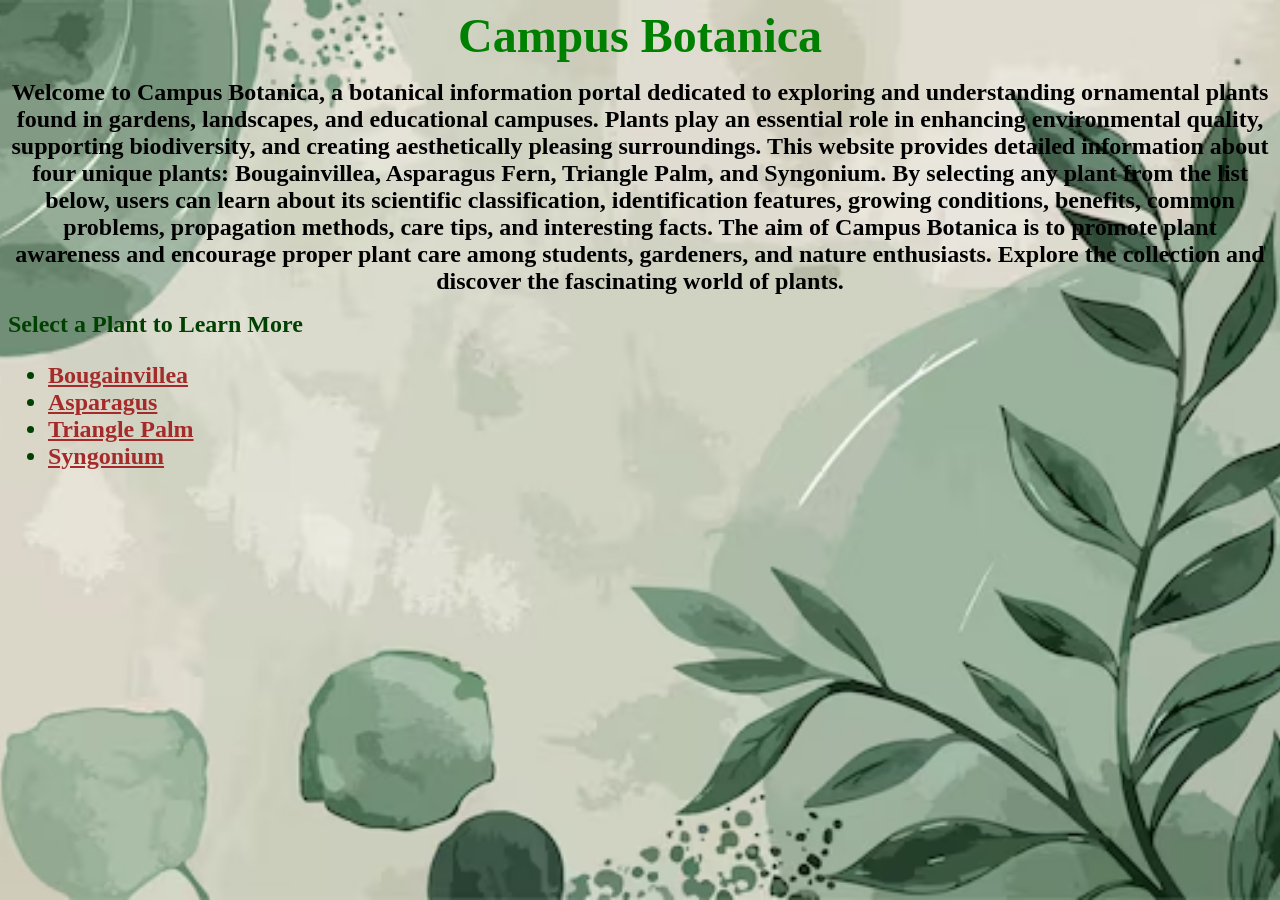
<file: index.html>
<html>
<head>
    <link rel="stylesheet" href="style.css">
    <title>Campus botanica</title>
</head>
<body link="brown"> <center><b>
        <font  style="broadway" color="green" size="7">Campus Botanica</font>
    <font style="Albertus" size="5">
<p> Welcome to <b>Campus Botanica</b>, a botanical information portal dedicated to exploring and understanding ornamental plants found in gardens, landscapes, and educational campuses. Plants play an essential role in enhancing environmental quality, supporting biodiversity, and creating aesthetically pleasing surroundings.

This website provides detailed information about four unique plants: <b>Bougainvillea, Asparagus Fern, Triangle Palm, and Syngonium</b>. By selecting any plant from the list below, users can learn about its scientific classification, identification features, growing conditions, benefits, common problems, propagation methods, care tips, and interesting facts.

The aim of Campus Botanica is to promote plant awareness and encourage proper plant care among students, gardeners, and nature enthusiasts. Explore the collection and discover the fascinating world of plants.</font>

</p></center>
<b>
    <font color="004000" size="5">

    Select a Plant to Learn More
    <ul class="center-list">
        <li><a href="bougainvillea.html">Bougainvillea</a></li>
        <li><a href="aspar.html">Asparagus</a></li>
        <li><a href="trianglepalm.html">Triangle Palm</a></li>
        <li><a href="syngonium.html">Syngonium</a></li>
    </ul>

    </font>

</body>
</html>
</file>
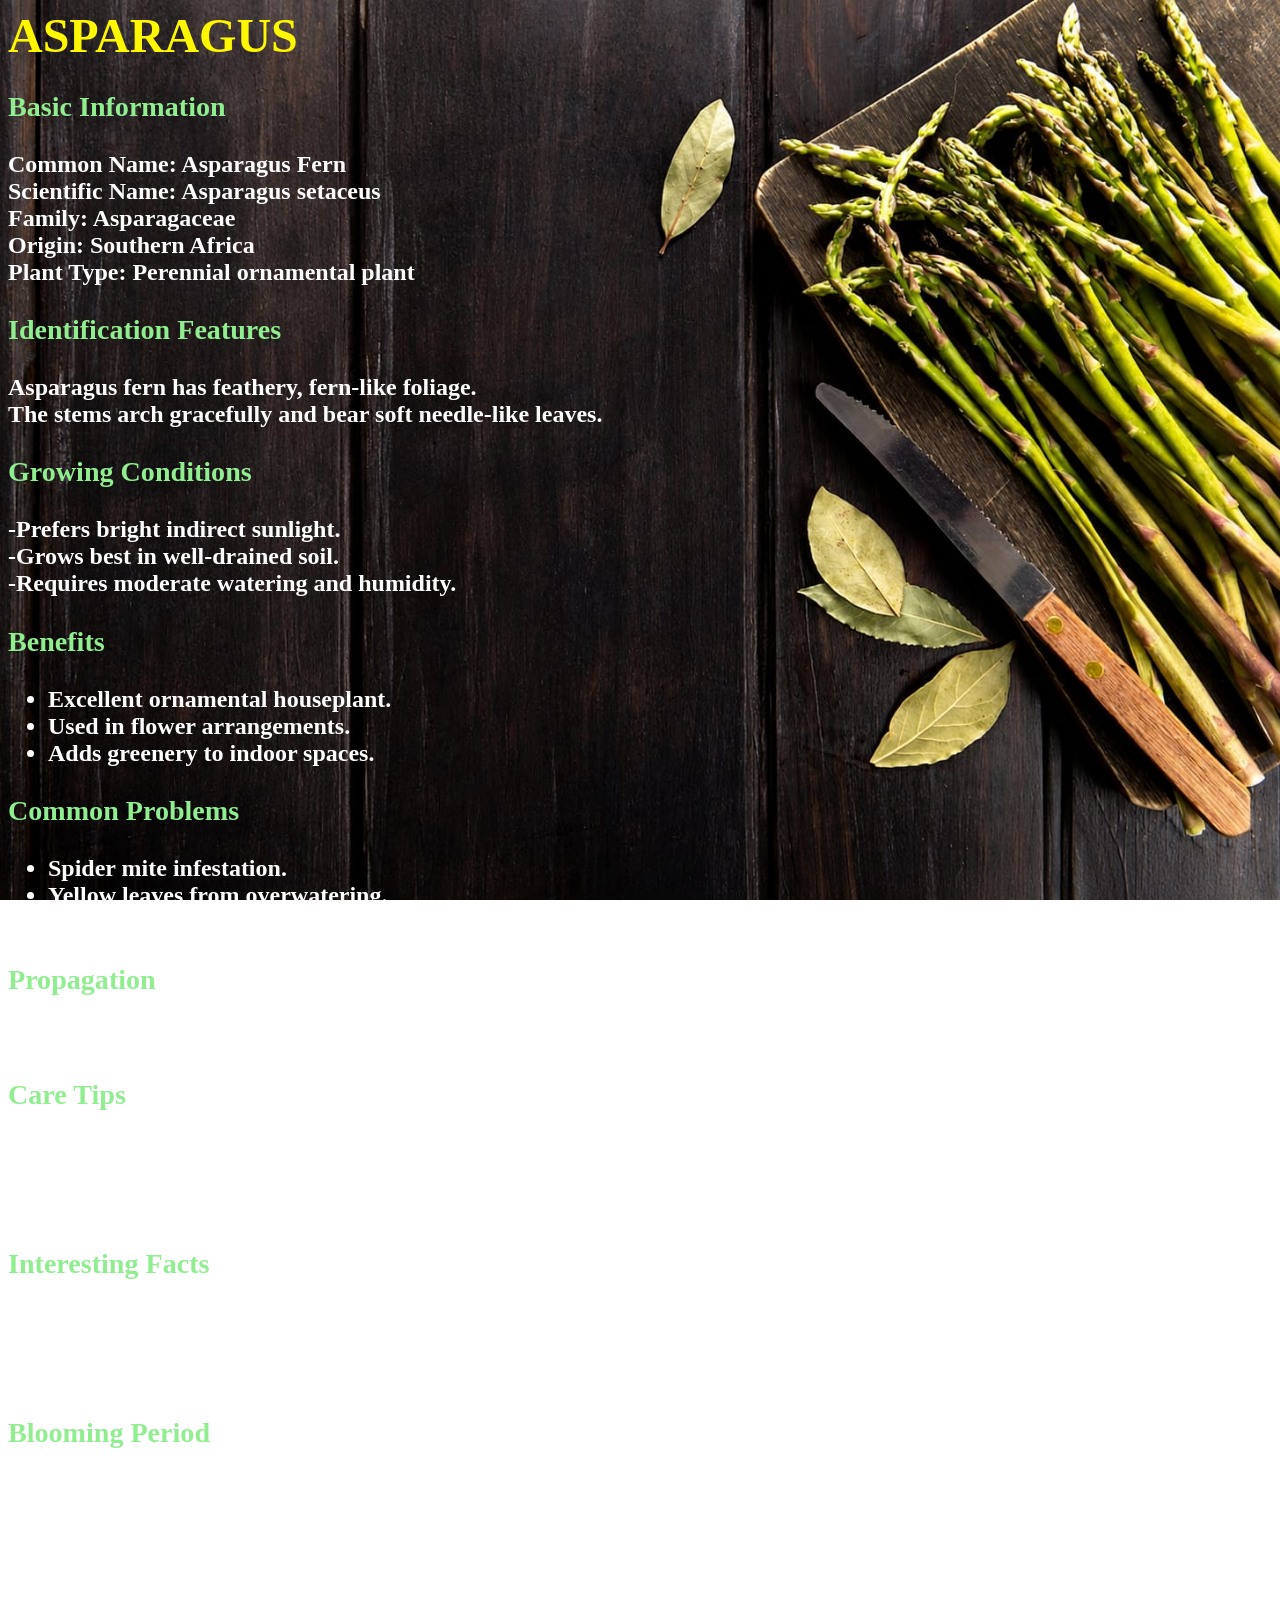
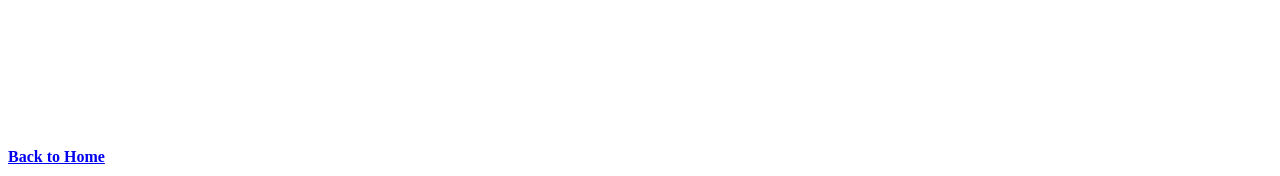
<file: aspar.html>
<!DOCTYPE html>

<html>
<head>
	<link rel="stylesheet" href="asparagus.css">
    <title>Asparagus</title>
</head>

<body><b>

<font color="FFF700" size="7">ASPARAGUS</font>

<font color="WHITE" size="5">
<font color="90EE90">
<h3>Basic Information</h3></font>
<p>
<b>Common Name:</b> Asparagus Fern<br>
<b>Scientific Name:</b> Asparagus setaceus<br>
<b>Family:</b> Asparagaceae<br>
<b>Origin:</b> Southern Africa<br>
<b>Plant Type:</b> Perennial ornamental plant
</p>
<font color="90EE90">
<h3>Identification Features</h3></font>

<p>
Asparagus fern has feathery, fern-like foliage.<br>
The stems arch gracefully and bear soft needle-like leaves.
</p>
<font color="90EE90">

<h3>Growing Conditions</h3></font><p>
-Prefers bright indirect sunlight.<br>
-Grows best in well-drained soil.<br>
-Requires moderate watering and humidity.<br>
</p>
<font color="90EE90">

<h3>Benefits</h3></font>
<ul>
<li>Excellent ornamental houseplant.</li>
<li>Used in flower arrangements.</li>
<li>Adds greenery to indoor spaces.</li>
</ul>
<font color="90EE90">

<h3>Common Problems</h3></font>
<ul>
<li>Spider mite infestation.</li>
<li>Yellow leaves from overwatering.</li>
<li>Leaf drop due to dry air.</li>
</ul>
<font color="90EE90">

<h3>Propagation</h3></font>
<p>
Can be propagated through seeds or division of root clumps.
</p>
<font color="90EE90">
<h3>Care Tips</h3></font>
<ul>
<li>Keep soil slightly moist.</li>
<li>Avoid harsh direct sunlight.</li>
<li>Provide adequate humidity.</li>
</ul><font color="90EE90">
<h3>Interesting Facts</h3></font>
<ul>
<li>It is not a true fern.</li>
<li>Produces small white flowers and berries.</li>
<li>Popular as an indoor decorative plant.</li>
</ul><font color="90EE90">
<h3>Blooming Period
</h3></font>
Asparagus is a perennial plant that emerges as soil temperatures reach 50°F (10°C). The primary harvesting months generally run for 6 to 8 weeks during early spring to early summer. The specific months depend heavily on your local climate and planting schedule.

<ul>
<li>Northern Hemisphere (e.g., US, UK): The harvest season typically falls between April and June. Early varieties peak in April, while later varieties mature in June.</li>
<li>Southern Hemisphere (e.g., Australia, New Zealand): Harvest times run from September to November.</li>
<li>Tropical/Subtropical Regions: Asparagus generally grows earlier in the year, such as January through March, depending on mild winter drops.</li>
</ul>
</font>

<a href="index.html">Back to Home</a>

</b>
</body>
</html>
</file>
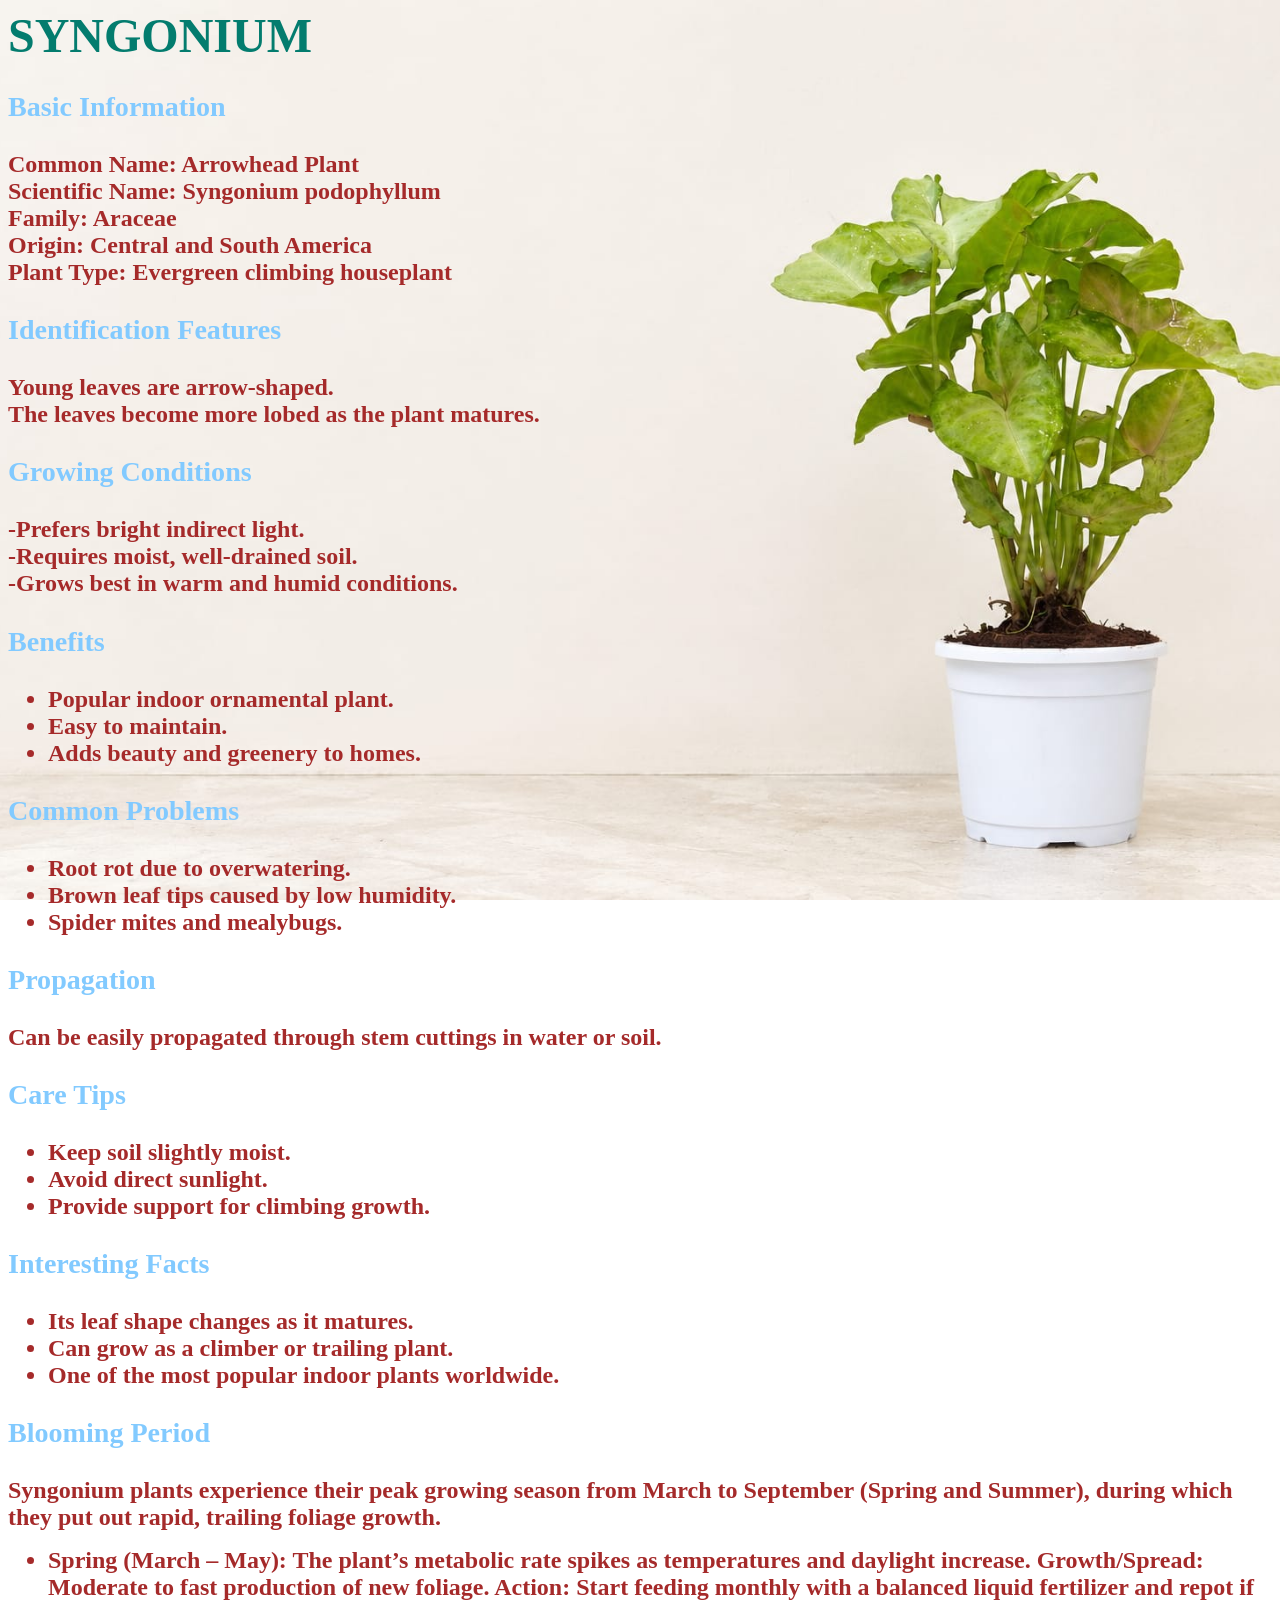
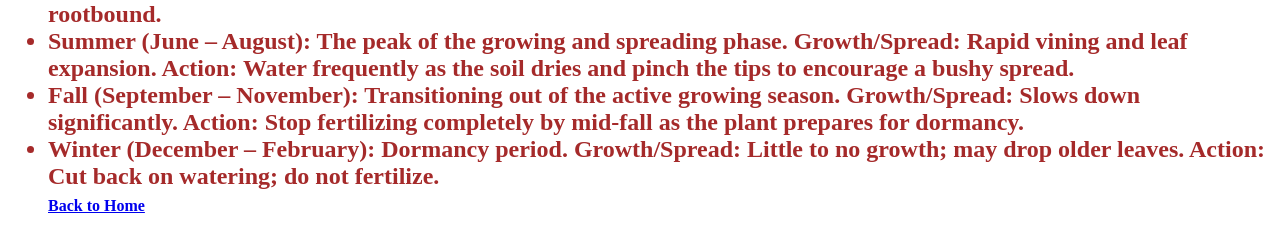
<file: syngonium.html>
<!DOCTYPE html>

<html>
<head>
	<link rel="stylesheet" href="syngonium.css">
    <title>Syngonium</title>
</head>

<body><b>

<font color="037c6e" size="7">SYNGONIUM</font>

<font color="brown" size="5">
<font color="82CAFF">
<h3>Basic Information</h3></font>

<p>
<b>Common Name:</b> Arrowhead Plant<br>
<b>Scientific Name:</b> Syngonium podophyllum<br>
<b>Family:</b> Araceae<br>
<b>Origin:</b> Central and South America<br>
<b>Plant Type:</b> Evergreen climbing houseplant
</p>

<font color="82CAFF">
<h3>Identification Features</h3></font>

<p>
Young leaves are arrow-shaped.<br>
The leaves become more lobed as the plant matures.
</p>

<font color="82CAFF">
<h3>Growing Conditions</h3></font>

<p>
-Prefers bright indirect light.<br>
-Requires moist, well-drained soil.<br>
-Grows best in warm and humid conditions.<br>
</p>

<font color="82CAFF">
<h3>Benefits</h3></font>

<ul>
<li>Popular indoor ornamental plant.</li>
<li>Easy to maintain.</li>
<li>Adds beauty and greenery to homes.</li>
</ul>

<font color="82CAFF">
<h3>Common Problems</h3></font>

<ul>
<li>Root rot due to overwatering.</li>
<li>Brown leaf tips caused by low humidity.</li>
<li>Spider mites and mealybugs.</li>
</ul>

<font color="82CAFF">
<h3>Propagation</h3></font>

<p>
Can be easily propagated through stem cuttings in water or soil.
</p>

<font color="82CAFF">
<h3>Care Tips</h3></font>

<ul>
<li>Keep soil slightly moist.</li>
<li>Avoid direct sunlight.</li>
<li>Provide support for climbing growth.</li>
</ul>

<font color="82CAFF">
<h3>Interesting Facts</h3></font>

<ul>
<li>Its leaf shape changes as it matures.</li>
<li>Can grow as a climber or trailing plant.</li>
<li>One of the most popular indoor plants worldwide.</li>
</ul><font color="82CAFF"><h3>Blooming Period</h3></font>

Syngonium plants experience their peak growing season from March to September (Spring and Summer), during which they put out rapid, trailing foliage growth.  
<ul>
<li>Spring (March – May): The plant’s metabolic rate spikes as temperatures and daylight increase. Growth/Spread: Moderate to fast production of new foliage. Action: Start feeding monthly with a balanced liquid fertilizer and repot if rootbound.</li>
<li>Summer (June – August): The peak of the growing and spreading phase. Growth/Spread: Rapid vining and leaf expansion. Action: Water frequently as the soil dries and pinch the tips to encourage a bushy spread.</li>
<li>Fall (September – November): Transitioning out of the active growing season. Growth/Spread: Slows down significantly. Action: Stop fertilizing completely by mid-fall as the plant prepares for dormancy.</li>
<li>Winter (December – February): Dormancy period. Growth/Spread: Little to no growth; may drop older leaves. Action: Cut back on watering; do not fertilize.</li>
</font>

<a href="index.html">Back to Home</a>

</b>
</body>
</html>
</file>
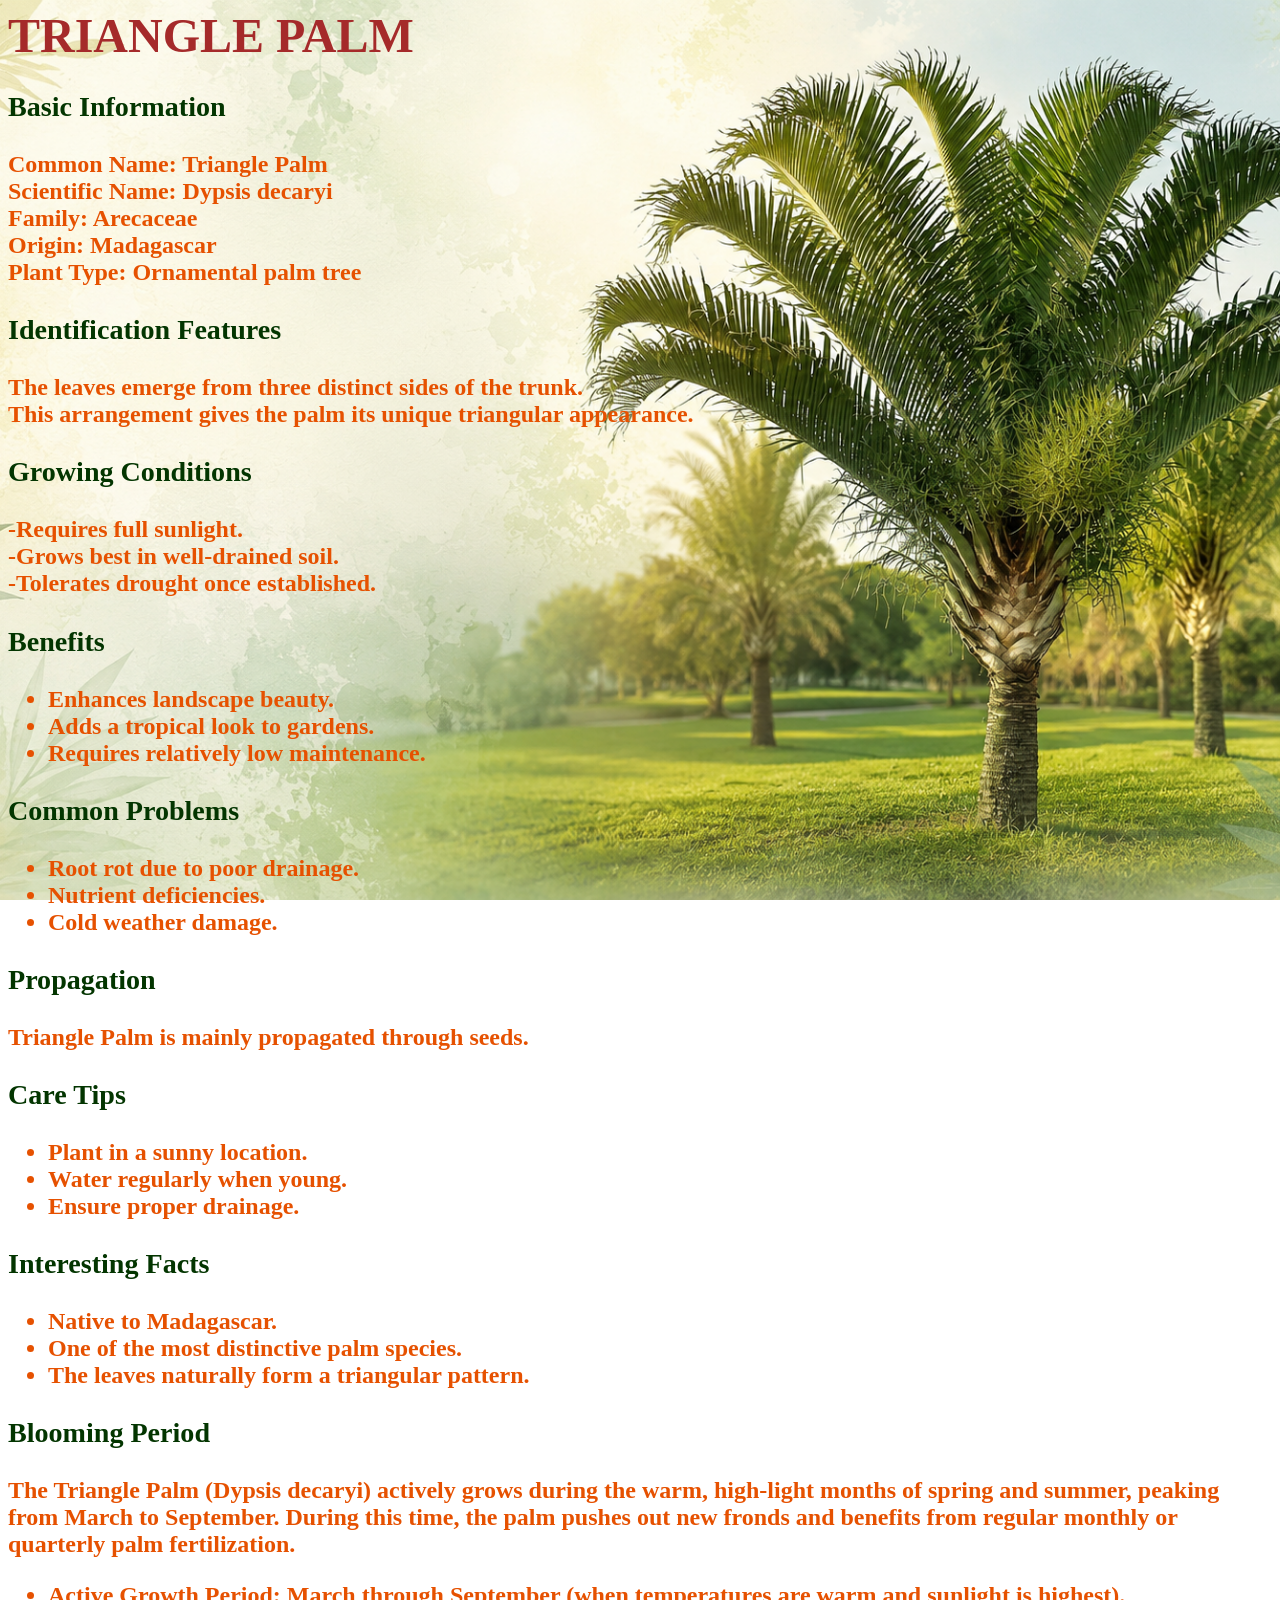
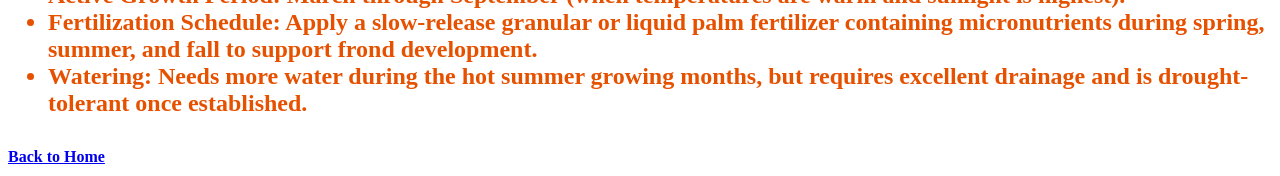
<file: trianglepalm.html>
<!DOCTYPE html>

<html>
<head>
	<link rel="stylesheet" href="trianglepalm.css">
    <title>Triangle Palm</title>
</head>

<body><b>

<font color="brown" size="7">TRIANGLE PALM</font>

<font color="E65100" size="5">
<font color="033500">
<h3>Basic Information</h3></font>

<p>
<b>Common Name:</b> Triangle Palm<br>
<b>Scientific Name:</b> Dypsis decaryi<br>
<b>Family:</b> Arecaceae<br>
<b>Origin:</b> Madagascar<br>
<b>Plant Type:</b> Ornamental palm tree
</p>

<font color="033500">
<h3>Identification Features</h3></font>

<p>
The leaves emerge from three distinct sides of the trunk.<br>
This arrangement gives the palm its unique triangular appearance.
</p>

<font color="033500">
<h3>Growing Conditions</h3></font>

<p>
-Requires full sunlight.<br>
-Grows best in well-drained soil.<br>
-Tolerates drought once established.<br>
</p>

<font color="033500">
<h3>Benefits</h3></font>

<ul>
<li>Enhances landscape beauty.</li>
<li>Adds a tropical look to gardens.</li>
<li>Requires relatively low maintenance.</li>
</ul>

<font color="033500">
<h3>Common Problems</h3></font>

<ul>
<li>Root rot due to poor drainage.</li>
<li>Nutrient deficiencies.</li>
<li>Cold weather damage.</li>
</ul>

<font color="033500">
<h3>Propagation</h3></font>

<p>
Triangle Palm is mainly propagated through seeds.
</p>

<font color="033500">
<h3>Care Tips</h3></font>

<ul>
<li>Plant in a sunny location.</li>
<li>Water regularly when young.</li>
<li>Ensure proper drainage.</li>
</ul>

<font color="033500">
<h3>Interesting Facts</h3></font>

<ul>
<li>Native to Madagascar.</li>
<li>One of the most distinctive palm species.</li>
<li>The leaves naturally form a triangular pattern.</li>
</ul><font color="033500">
<h3>Blooming Period</h3></font>
The Triangle Palm (Dypsis decaryi) actively grows during the warm, high-light months of spring and summer, peaking from March to September. During this time, the palm pushes out new fronds and benefits from regular monthly or quarterly palm fertilization.
<ul>
<li>Active Growth Period: March through September (when temperatures are warm and sunlight is highest).</li>
<li>Fertilization Schedule: Apply a slow-release granular or liquid palm fertilizer containing micronutrients during spring, summer, and fall to support frond development.</li>
<li>Watering: Needs more water during the hot summer growing months, but requires excellent drainage and is drought-tolerant once established.</li>
</ul>
</font>

<a href="index.html">Back to Home</a>

</b>
</body>
</html>
</file>
<file: style.css>
body {
background-image: url("img1.avif");
background-repeat: no-repeat;
background-size: cover;
background-position: center;
background-attachment: fixed;
}
</file>
<file: asparagus.css>
body {
background-image: url("IMG3.jpeg");
background-repeat: no-repeat;
background-size: cover;
background-position: center;
background-attachment: fixed;
}
</file>
<file: syngonium.css>
body {
background-image: url("IMG4.jpeg");
background-repeat: no-repeat;
background-size: cover;
background-position: center;
background-attachment: fixed;
}
</file>
<file: trianglepalm.css>
body {
background-image: url("IMG5.png");
background-repeat: no-repeat;
background-size: cover;
background-position: center;
background-attachment: fixed;
}
</file>
